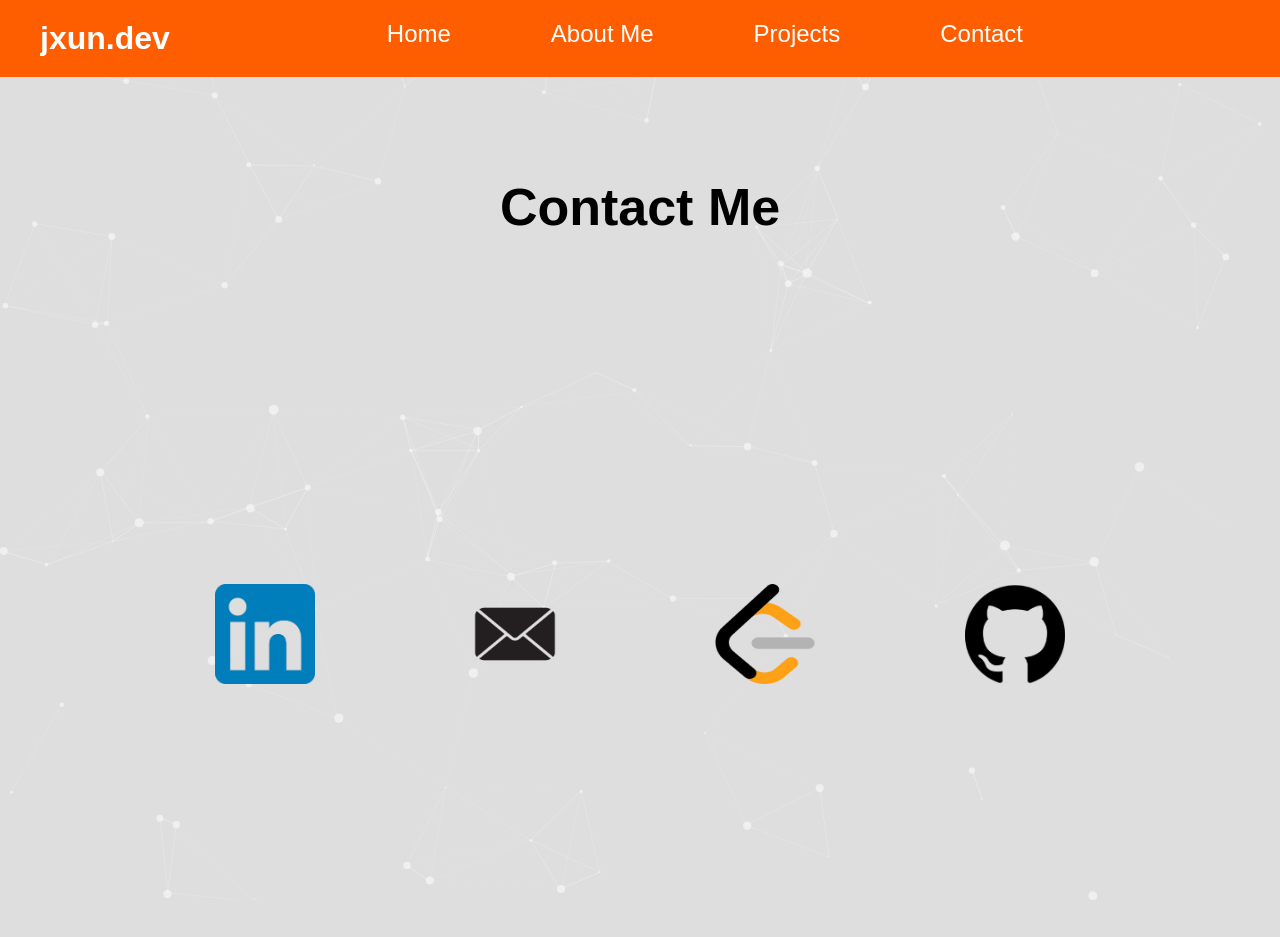
<file: contact.html>
<!DOCTYPE html>
<head>
    <meta charset="UTF-8">
    <meta name="viewport" content="width=device-width, initial-scale=1.0">
    <title>Contact Me</title>
    <link rel="stylesheet" href="styles.css">
    <link rel="icon" type="image/ico" href="favicon.ico">
    
</head>
<body>
        <div id="particles-js"></div>
        <script src="particles.js"></script>
        <script src="app.js"></script>
        <header>
                <div id="navbar">
                    <div id="logo">jxun.dev</div>
                    <nav>
                        <ul class="nav-links">   
                            <li><a href="index.html">Home</a></li>
                            <li><a href="about.html">About Me</a></li>
                            <li><a href="projects.html">Projects</a></li>
                            <li><a href="contact.html">Contact</a></li>
                        </ul>
                    </nav>
                </div>
        </header>
        <h1 style="justify-content: center; align-items: center; text-align: center; margin: 100px;font-size: 52px; display: flex;">Contact Me</h1>
            <div class="container" style="display: flex; gap: 150px; font-size: 24px">
                <a href="https://www.linkedin.com/in/jayden-xun-60955a34b/"><img src="images-removebg-preview.png"></a>
                <a href="mailto:jaydenxun0326@gmail.com"><img src="images__1_-removebg-preview.png"></a>
                <a href="https://leetcode.com/u/JaydenXun/"><img src="images__2_-removebg-preview.png"></a>
                <a href="https://github.com/jaydenxun0326-bit"><img src="images-removebg-preview (1).png"></a>
            </div>
            
    
</body>
</file>
<file: styles.css>
* {
    margin: 0;
}

body {
    margin: 0;
    padding: 0;
    height: 100vh;
}

#particles-js {
    position: fixed;
    width: 100%;
    height: 100%;
    z-index: -1;
    background-color: rgb(222, 222, 222);
}
.nav-links {
   list-style-type: none;
   list-style: none;
   text-decoration: none; 
   margin: 0;
   padding: 0;
   display: flex;
   justify-content: center;
   font-size: 24px;
   gap: 100px
}

.nav-links li {
    display: inline-block;
}

header {
    background-color: rgb(255, 94, 0);
    padding: 20px;

}

.nav-links li a {
    text-decoration: none;
    color: white;
}

#navbar {
    max-width: 1200px;
    margin: 0 auto;
    padding: 0 auto;
    text-decoration: none;
    overflow: hidden;
}

body {
    background-color: rgb(222, 222, 222);
    font-family: Arial, Helvetica, sans-serif
    
}

#logo {
    float: left;
    font-size: 1.5em;
    font-style: bold;
    font-weight: bold;
    font-size: 32px;
    color: white;
}

.container {
    display: flex;
    height: 600px;
    margin: 0 auto;
    width: 50%;
    justify-content: center;
    align-items: center;
    font-size: 28px;
    
}

.container img {
    width: 100px; 
    height: 100px;
    cursor: pointer;

    transform: scale(1);
    transition: transform 0.5s ease;
}

.container img:hover {
    transform: scale(1.5);
}

#plane {
    z-index: -1;
    animation: fly 3s linear infinite;
    

}

@keyframes fly {
    0% {

    }

    100% {
        translate: -1000px -400px;
        
    }
}
</file>
